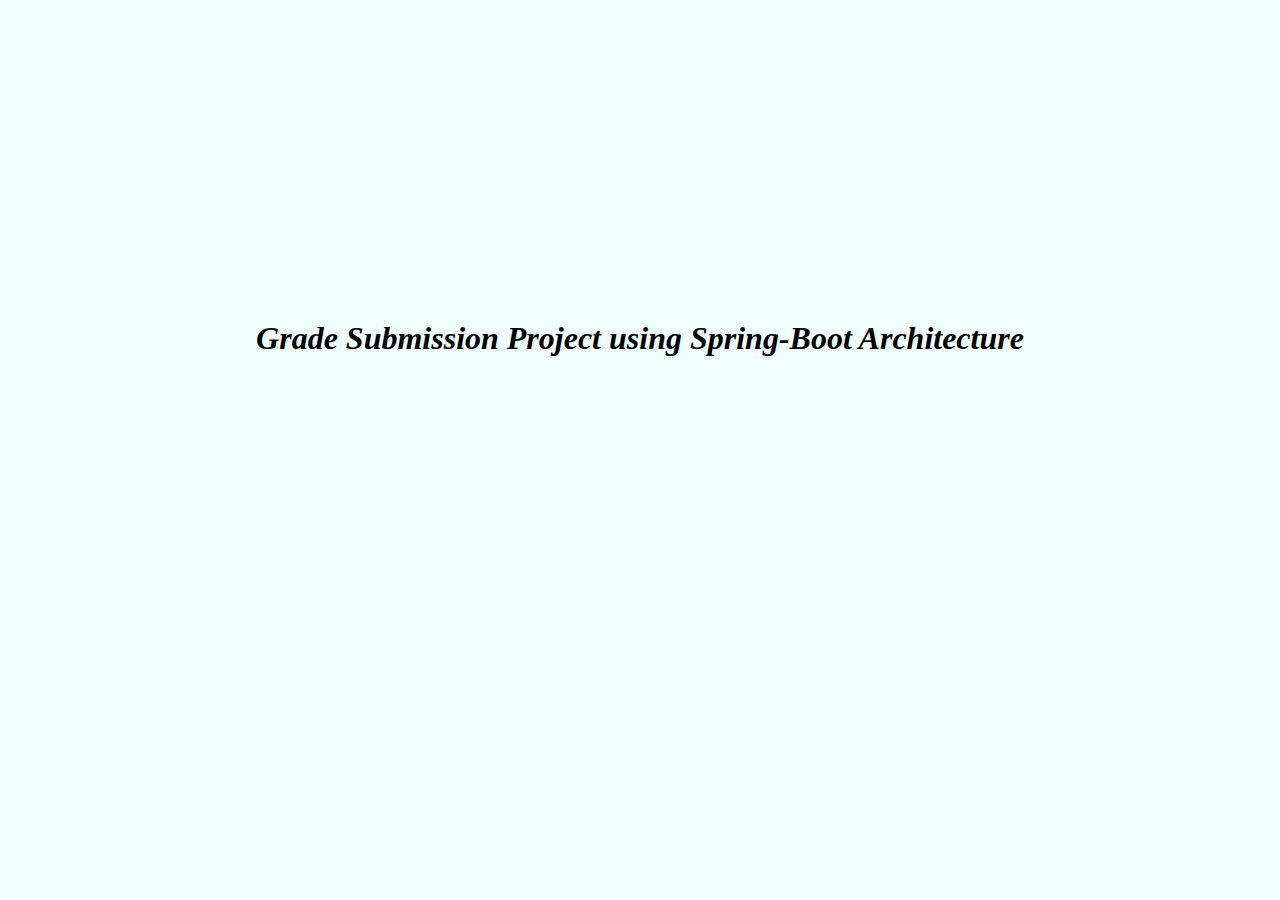
<file: src/main/resources/static/index.html>
<!DOCTYPE html>
<html lang="en">
    <head>
        <meta charset="UTF-8" />
        <meta http-equiv="X-UA-Compatible" content="IE=edge" />
        <meta name="viewport" content="width=device-width, initial-scale=1.0" />
        <title>grade</title>
        <link rel="stylesheet" href="style.css" />
    </head>
    <body>
        <h1>Grade Submission Project using Spring-Boot Architecture</h1>
    </body>
</html>
</file>
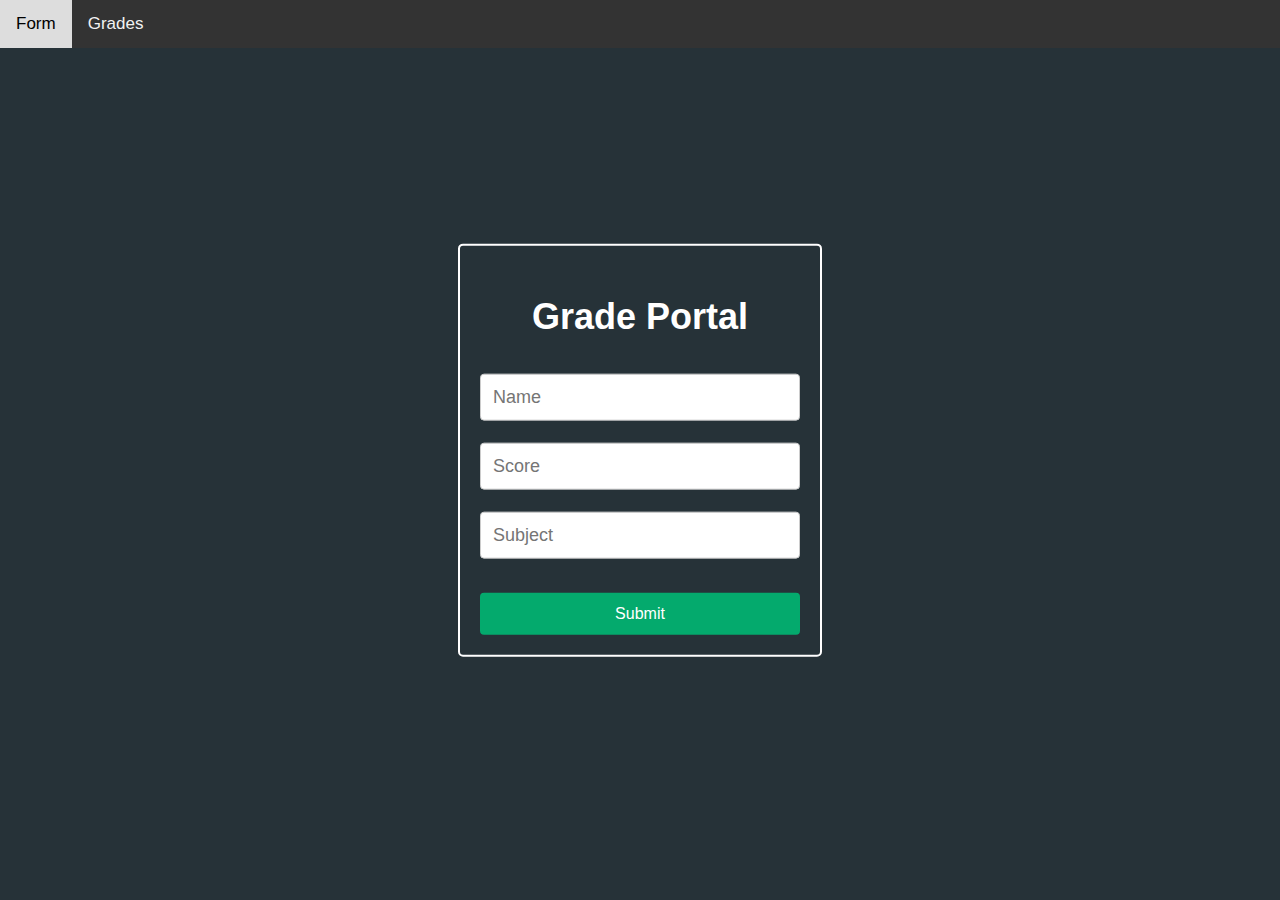
<file: src/main/resources/templates/form.html>
<!DOCTYPE HTML>
<html>
  <head>
    <title>Form</title>
    <style>
      .container {
        position: absolute;
        text-align: center;
        border-style: solid;
        left: 50%;
        top: 50%;
        width: 25%;
        transform: translate(-50%, -50%);
        padding: 20px;
        border-radius: 5px;
        border-width: 2px;
        border-width: 2px;
        border-color: white;
        background-color: #263238;
    } 
    
    body {
      background: #263238;
    }
    
    
    input[type=text], select, textarea {
      width: 100%; 
      padding: 12px; 
      border: 1px solid #ccc;
      border-radius: 4px;
      box-sizing: border-box; 
      margin-top: 6px; 
      margin-bottom: 16px; 
      resize: vertical;
      font-size: 18px;
    } 
    
    input[type=submit] {
      background-color: #04AA6D;
      width: 100%;
      color: white;
      padding: 12px 20px;
      border: none;
      border-radius: 4px;
      cursor: pointer;
      font-size:16px;
    }
    
    h2 {
      color: white;
      font-family: Arial, Helvetica, sans-serif;
      font-size: 36px;
      font-weight: 600;    
    }
    
    input[type=submit]:hover {
      background-color: red; 
    }
    
    body {
      margin: 0;
      font-family: Arial, Helvetica, sans-serif;
    }
    .topnav {
      overflow: hidden;
      background-color: #333;
    }
    
    .topnav a {
      float: left;
      color: #f2f2f2;
      text-align: center;
      padding: 14px 16px;
      text-decoration: none;
      font-size: 17px;
    }
      
    .topnav a:hover {
      background-color: #ddd;
      color: black;
    }
    </style>
  </head>    
  <body>
    <div class="topnav">
      <a>Form</a>
      <a>Grades</a>
    </div>   
    <div class="container">
      <h2> Grade Portal </h2>
      <form method="post"> 
        <input type="text" placeholder="Name">
        <input type="text" placeholder="Score">  
        <input type="text" placeholder="Subject">
        <br><br>
        <input type="submit" value="Submit">
      </form>  
    </div>
</body>
</html>
</file>
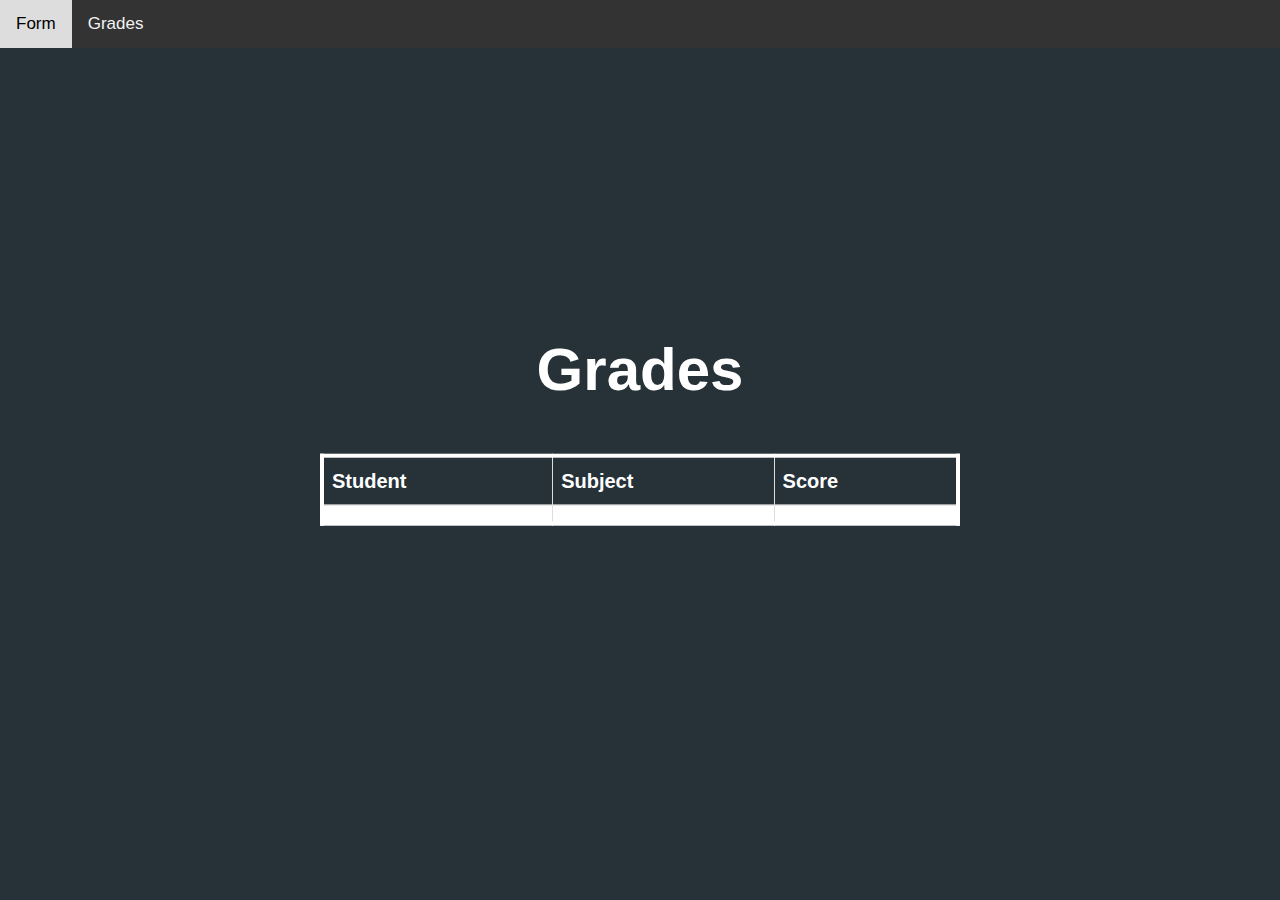
<file: src/main/resources/templates/grades.html>
<!DOCTYPE >
<html>
    <head>
        <title>Grades</title>
        <style>
            .container {
                position: absolute;
                left: 50%;
                top: 45%;
                transform: translate(-50%, -50%);
                width: 50%;
                background-color: #263238;
                text-align: center;
            }
            .update {
                display: inline-block;
                width: 100%;
                height: 100%;
                margin-bottom: 0.5em;
                padding-top: 0.6em;
                padding-bottom: 0.6em;
                text-align: center;
                font-size: 16px;
                text-decoration: none;
                color: #fff;
                background-color: #04aa6d;
                border-radius: 5px;
                border: solid white 2px;
            }

            .update:hover {
                background-color: orange;
                cursor: pointer;
            }

            #table {
                font-family: Arial, Helvetica, sans-serif;
                border-collapse: collapse;
                width: 100%;
                border-width: 4px;
                border-color: white;
                border-style: solid;
                font-size: 18px;
            }

            #table td,
            #table th {
                border: 1px solid #ddd;
                padding: 8px;
            }

            #table tr:nth-child(even) {
                background-color: white;
            }
            #table tr:nth-child(odd) {
                background-color: #edf7ff;
            }

            #table tr:hover {
                background-color: #ddd;
            }

            #table th {
                padding-top: 12px;
                padding-bottom: 12px;
                text-align: left;
                background-color: #263238;
                color: white;
                font-size: 20px;
            }

            h2 {
                color: white;
                font-size: 60px;
                font-weight: 600;
                font-family: Arial, Helvetica, sans-serif;
            }

            body {
                margin: 0;
                font-family: Arial, Helvetica, sans-serif;
            }
            .topnav {
                overflow: hidden;
                background-color: #333;
            }

            .topnav a {
                float: left;
                color: #f2f2f2;
                text-align: center;
                padding: 14px 16px;
                text-decoration: none;
                font-size: 17px;
            }

            .topnav a:hover {
                background-color: #ddd;
                color: black;
            }

            body {
                background: #263238;
            }
        </style>
    </head>
    <body>
        <div class="topnav">
            <a>Form</a>
            <a>Grades</a>
        </div>

        <div class="container">
            <h2>Grades</h2>
            <table id="table">
                <tr>
                    <th>Student</th>
                    <th>Subject</th>
                    <th>Score</th>
                </tr>
                <tr th:object="${grade}">
                    <td th:text="*{name}"></td>
                    <td th:text="*{subject}"></td>
                    <td th:text="*{score}"></td>
                </tr>
            </table>
        </div>
    </body>
</html>
</file>
<file: src/main/resources/static/style.css>
*,
::after,
::before {
    margin: 0;
    padding: 0;
    box-sizing: border-box;
}

body {
    background-color: azure;
}

body > h1 {
    margin-top: 25%;
    text-align: center;
    font-style: oblique;
}
</file>
